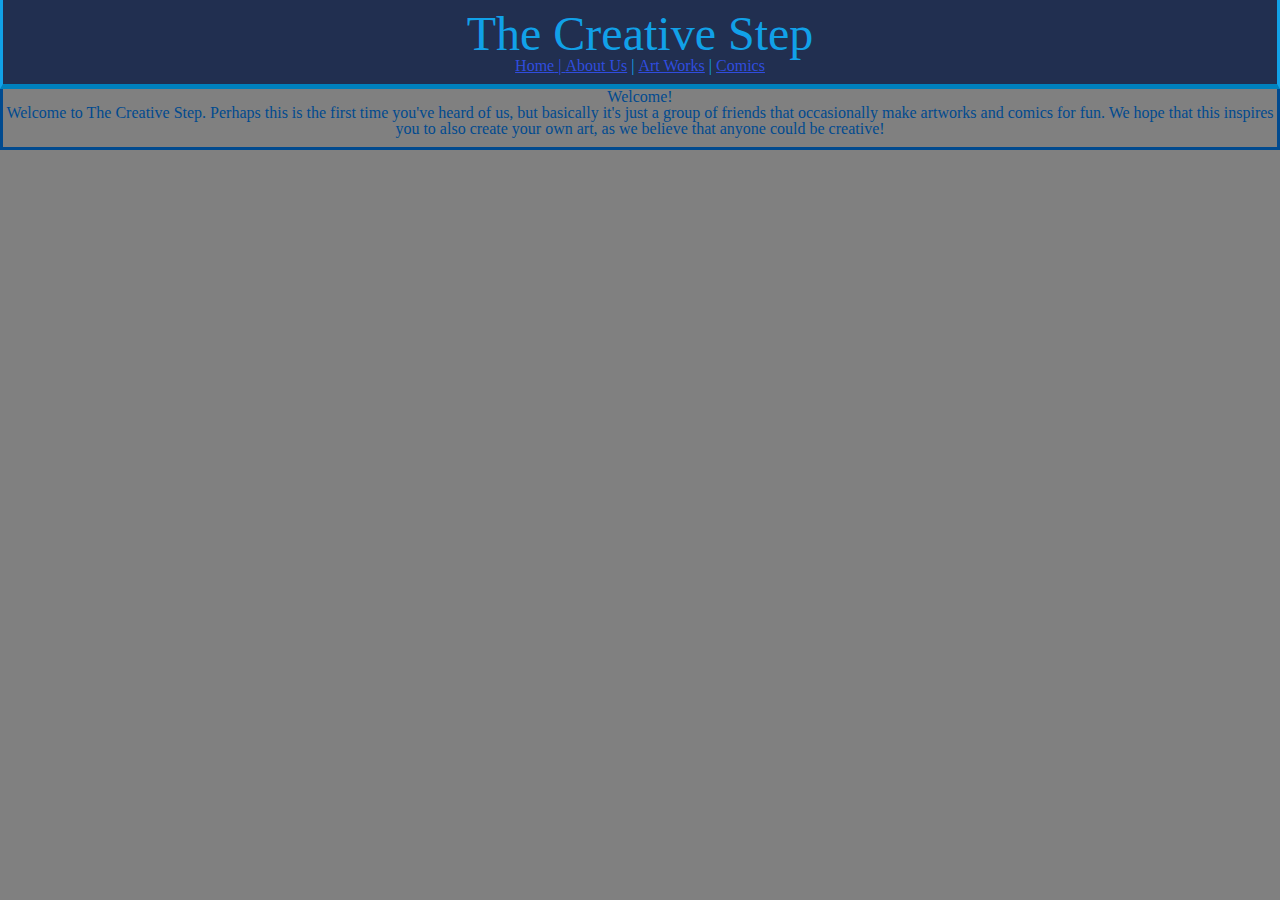
<file: index.html>
<!DOCTYPE html>
<html>
  <head>
    <meta charset="utf-8">
    <meta name="viewport" content="width=device-width">
    <title>The Creative Step</title>
     <link href="reset.css" rel="stylesheet" type="text/css" />
    <link href="style.css" rel="stylesheet" type="text/css" />
  </head>
<body>
 <div class="header">
  <header>
    <center>
    <h1>The Creative Step</h1>
    </center>
    <nav>
      <center>
      <ul>
        <li><a href="index.html">Home</li>
        <li>|</li>
        <li><a href="AboutUs.html">About Us</a></li>
        <li>|</li>
         <li><a href="ArtWorks.html">Art Works</a></li>
         <li>|</li>
          <li><a href="Comics.html">Comics</a></li>
      </ul>  
      </center>
    </nav>
  </header>
  </div>
  <div id="project-container">
 <!--start of project template -->
  <div class="project">
  <center>
  <h2>Welcome!</h2>
  </center>
    <center>
    <p>Welcome to The Creative Step. Perhaps this is the first time you've heard of us, but basically it's just a group of friends that occasionally make artworks and comics for fun. We hope that this inspires you to also create your own art, as we believe that anyone could be creative!</p>
    </center>
    <div class="clear"></div>
    </div>
</file>
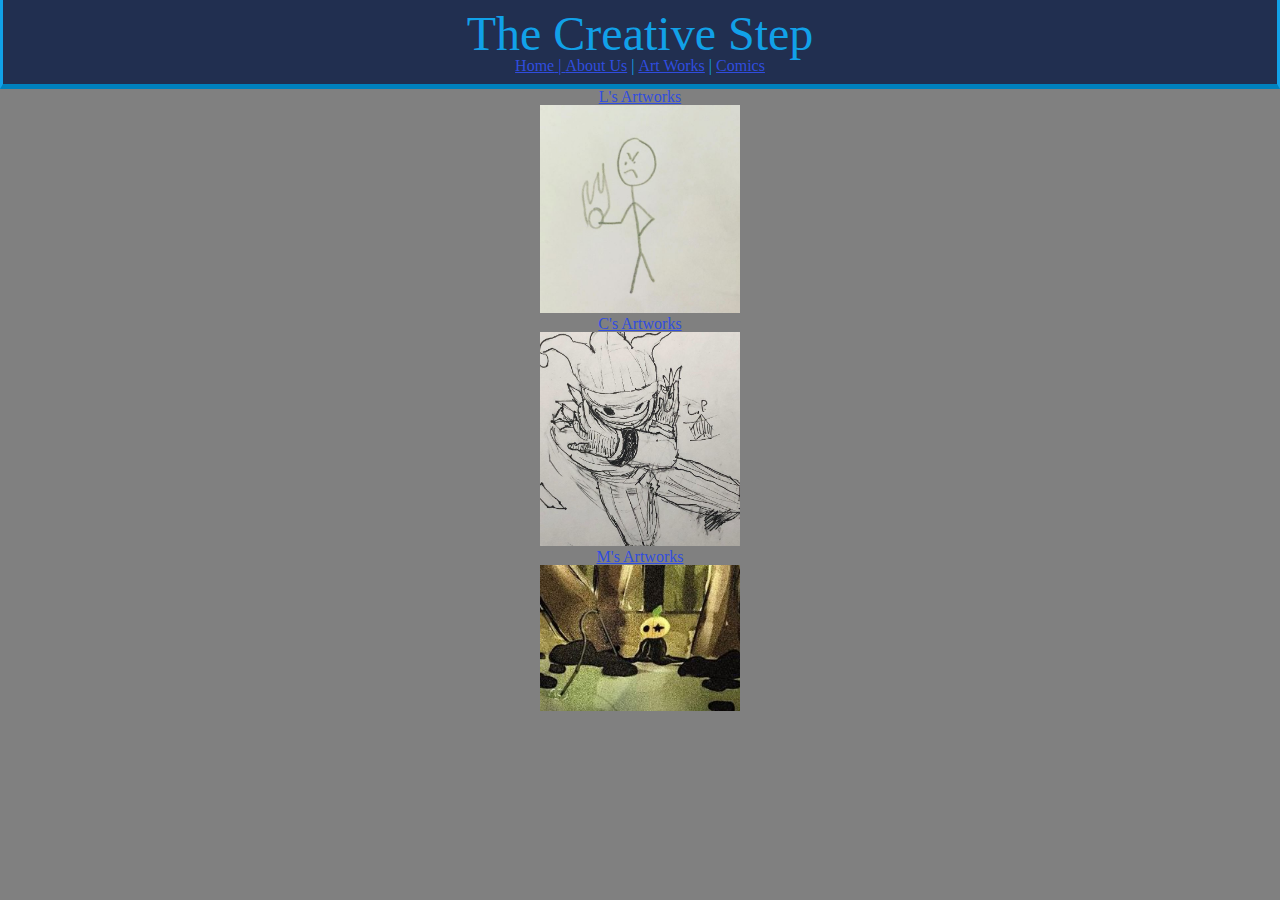
<file: ArtWorks.html>
<!DOCTYPE html>
<html>
  <head>
    <meta charset="utf-8">
    <meta name="viewport" content="width=device-width">
    <title>The Creative Step</title>
     <link href="reset.css" rel="stylesheet" type="text/css" />
    <link href="style.css" rel="stylesheet" type="text/css" />
  </head>
<body>
  <div class="header">
  <header>
    <center>
    <h1>The Creative Step</h1>
    </center>
    <nav>
      <center>
      <ul>
        <li><a href="index.html">Home</li>
        <li>|</li>
        <li><a href="AboutUs.html">About Us</a></li>
        <li>|</li>
         <li><a href="ArtWorks.html">Art Works</a></li>
         <li>|</li>
          <li><a href="Comics.html">Comics</a></li>
      </ul>  
      </center>
    </nav>
  </header>
 </div>
<center>
<a href="L.html"><h1>L's Artworks</h1></a>
</center>
<center>
  <img src="Art-Works/Lartworks/pfpL.JPG"/>
  </center>
  <div class="clear"></div>
<center>
<a href="C.html"><h1>C's Artworks</h1></a>
</center>
<center>
  <img src="Art-Works/Cartworks/pfpC.JPG"/>
  </center>
  <div class="clear"></div>
<center>
<a href="M.html"><h1>M's Artworks</h1></a>
</center>
<center>
  <img src="Art-Works/Martworks/pfpM.JPG"/>
  </center>
  <div class="clear"></div>

<!-- <div class="project">
 <ul> 
  <center>
  <li><a href="M.html">M's Artworks</a></li>
  <li><img src="Art-Works/Martworks/pfpM.JPG"/></li>
  </center>
 </ul>
<div class="clear"></div>
 </div>

<div class="project">
    <center>
  </ul>
    <li><a href="C.html">C's Artworks</a></li>
    <li><img src="Art-Works/Cartworks/pfpC.JPG"/></li>
  </ul>
      </center>
  <div class="clear"></div>
</div>
</body>--!>
</file>
<file: style.css>
body {
  background-color: grey;
  font-family:Oswald;
  color: rgb(17, 161, 232)
  
}

a {
  color: rgb(48, 77, 223);
}

a:hover {
color: #93d0ec;
}


.header {
 background-color: #212f50;
 font-family:Anton;
 margin-bottom: 0px;
 padding: 10px;
 border-right: solid;
 border-left: solid;
 border-bottom:thick solid rgb(0, 129, 189);}
header h1{
  font-size:3em;
}

header nav ul li {
  display: inline;
  font-size:1em;
}
.project {
  margin-bottom: 0px;
  padding-bottom: 10px;
  border-left: solid;
  border-right: solid;
  border-bottom: solid;
  color: #004a8f;
}
.project img, #aboutme img {
  width:200px;
  float: left;
  margin-right:0px;
  margin-bottom:0px;
  
}
.project img, img {
  width:200px;
  float: Middle;
  margin-right:0px;
  margin-bottom:0px;
.project h2 {
  font-size:1.5em;
  margin-bottom:10px;
  
  color: #004a8f;
}
project nav ul li {
  display: inline;
  font-size:1em;
.clear {
  clear: both;
}
.center {
  display: block;
  margin-left: auto;
  margin-right: auto;
  width: 50%;
}

#project-container, #aboutme {
  margin: 0 auto; /* centers projects div */
  width: 90% /* adds space on either side */
  max-width: 600px; /* keeps div from getting too wide */
}
</file>
